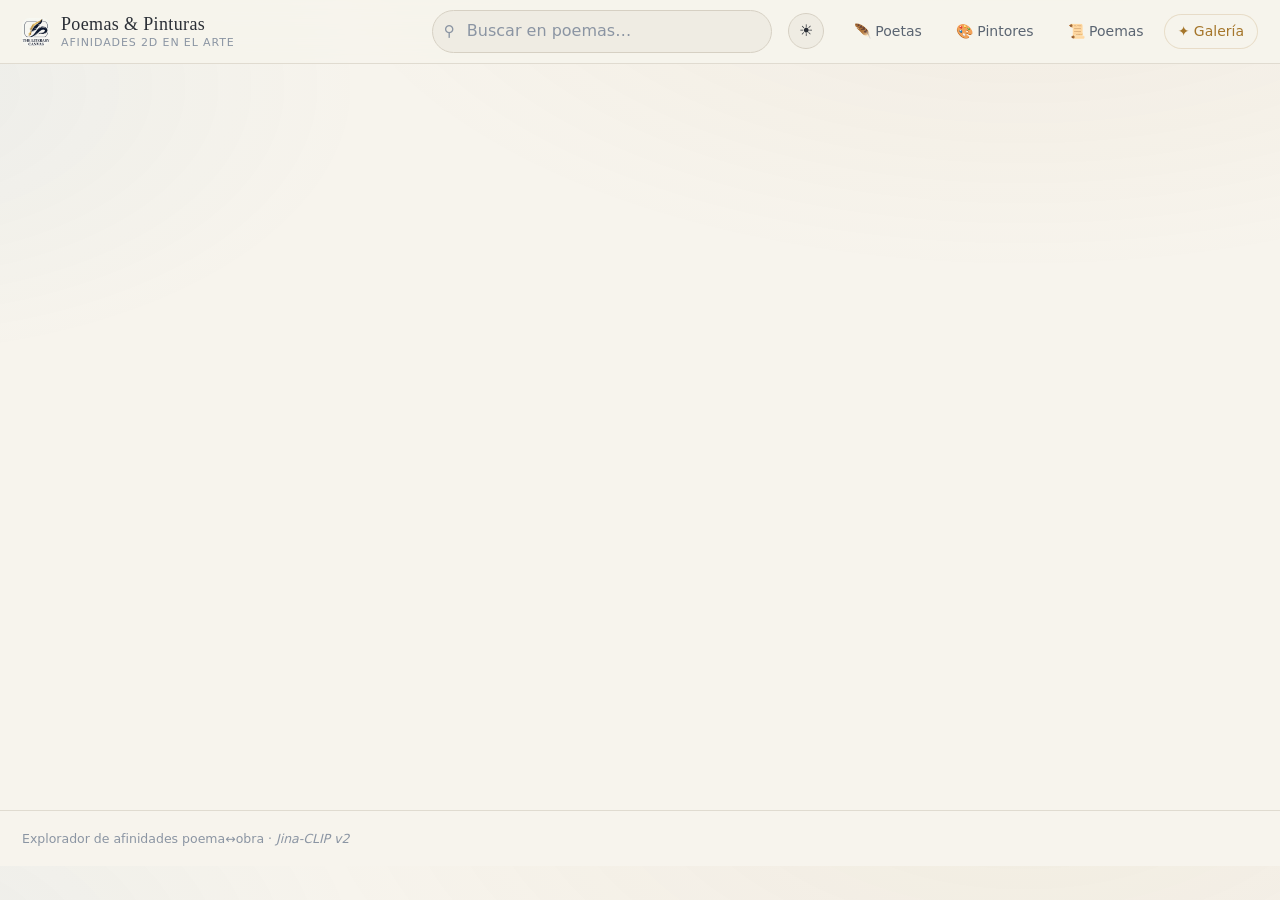
<file: web/index.html>
<!DOCTYPE html>
<html lang="es">
<head>
  <meta charset="utf-8">
  <meta name="viewport" content="width=device-width, initial-scale=1">
  <meta name="description" content="Explorador de afinidades entre poemas y pinturas calculadas con Jina-CLIP v2">
  <base href="/web/">
  <title>Poemas &amp; Pinturas · Afinidades</title>
  <link rel="icon" type="image/png" sizes="48x48" href="favicon.png">
  <link rel="apple-touch-icon" href="logo.png">
  <link rel="stylesheet" href="styles.css">
  <script>
    (function () {
      try {
        var v = JSON.parse(localStorage.getItem("pp_theme"));
        if (v === "light" || v === "dark") { document.documentElement.dataset.theme = v; return; }
      } catch (e) {}
      if (window.matchMedia && matchMedia("(prefers-color-scheme: light)").matches) {
        document.documentElement.dataset.theme = "light";
      }
    })();
  </script>
</head>
<body>
  <header class="site-header">
    <a class="brand" href="#/poetas">
      <span class="brand-mark" aria-hidden="true"><img src="logo.png" alt="" width="28" height="28"></span>
      <span class="brand-text">
        <span class="brand-title">Poemas &amp; Pinturas</span>
        <span class="brand-sub">Afinidades 2D en el arte</span>
      </span>
    </a>
    <div class="header-actions">
      <form id="global-search" class="global-search" role="search">
        <span class="global-search-icon" aria-hidden="true">&#9906;</span>
        <input id="global-search-input" type="search" placeholder="Buscar en poemas…" autocomplete="off" aria-label="Buscar en poemas">
        <button type="button" id="global-search-clear" class="clear-search" aria-label="Limpiar búsqueda" hidden>&#10005;</button>
      </form>
      <button type="button" id="theme-toggle" class="theme-toggle" aria-label="Cambiar tema">&#9728;</button>
      <nav class="main-nav" aria-label="Navegación principal">
        <a href="#/poetas" data-nav="poetas">🪶 Poetas</a>
        <a href="#/pintores" data-nav="pintores">🎨 Pintores</a>
        <a href="#/poemas" data-nav="poemas">📜 Poemas</a>
        <a href="#/galeria" data-nav="galeria" class="nav-featured">✦ Galería</a>
      </nav>
    </div>
  </header>

  <main id="app" class="app"></main>

  <footer class="site-footer">
    <span>Explorador de afinidades poema&#8596;obra · <em>Jina-CLIP v2</em></span>
    <span class="footer-meta" id="footer-meta"></span>
  </footer>

  <script src="data_home.js.gz"></script>
  <script src="app.js"></script>
</body>
</html>
</file>
<file: web/styles.css>
/* ============================================================
   Poemas & Pinturas · Afinidades — estilos
   Galería oscura, tipografía literaria, sin dependencias.
   ============================================================ */

:root {
  --bg: #101418;
  --bg-soft: #151a20;
  --surface: #1b222b;
  --surface-2: #222b36;
  --border: #2d3846;
  --border-soft: #242e3a;
  --text: #e8e4da;
  --text-dim: #9aa6b5;
  --text-faint: #6b7888;
  --accent: #d9a95f;
  --accent-soft: #d9a95f22;
  --accent-2: #8fb7c9;
  --danger: #c96f6f;
  --radius: 12px;
  --radius-sm: 8px;
  --shadow: 0 8px 30px rgba(0, 0, 0, 0.35);
  --header-bg: rgba(16, 20, 24, 0.88);
  --font-serif: Georgia, 'Times New Roman', 'Iowan Old Style', serif;
  --font-sans: system-ui, -apple-system, 'Segoe UI', Roboto, sans-serif;
  --header-h: 64px;
}

/* ---------- Modo claro ---------- */
:root[data-theme="light"] {
  --bg: #f7f4ed;
  --bg-soft: #efece3;
  --surface: #fffdf8;
  --surface-2: #e8e3d8;
  --border: #d6d0c3;
  --border-soft: #e0dbd0;
  --text: #2b2f36;
  --text-dim: #5b6572;
  --text-faint: #8b95a3;
  --accent: #a5762b;
  --accent-soft: #a5762b2e;
  --accent-2: #3f7f9e;
  --danger: #b04a4a;
  --shadow: 0 8px 30px rgba(60, 50, 30, 0.14);
  --header-bg: rgba(247, 244, 237, 0.9);
}

:root[data-theme="light"] body {
  background:
    radial-gradient(1200px 600px at 80% -10%, rgba(165, 118, 43, 0.07), transparent 60%),
    radial-gradient(900px 500px at -10% 10%, rgba(63, 127, 158, 0.06), transparent 55%),
    var(--bg);
}

:root[data-theme="light"] a:hover { color: #8a6428; }

:root[data-theme="light"] .site-header { background: var(--header-bg); }

:root[data-theme="light"] .panel .poem-text { color: #3a3f46; }

:root[data-theme="light"] .select {
  background-image: url("data:image/svg+xml;utf8,<svg xmlns='http://www.w3.org/2000/svg' width='10' height='6'><path d='M1 1l4 4 4-4' stroke='%235b6572' fill='none' stroke-width='1.5'/></svg>");
}

:root[data-theme="light"] .lvl-baja { color: #2f6c8c; border-color: #8fb7c9; background: rgba(107, 155, 184, 0.16); }
:root[data-theme="light"] .lvl-media { color: #8a6d2f; border-color: #c9b26a; background: rgba(201, 178, 106, 0.18); }
:root[data-theme="light"] .lvl-alta { color: #a5762b; border-color: #d9a95f; background: rgba(217, 169, 95, 0.18); }
:root[data-theme="light"] .lvl-muy { color: #8a6428; border-color: #d9a95f; background: rgba(242, 207, 143, 0.22); }

* { box-sizing: border-box; }

html, body { margin: 0; padding: 0; }

body {
  background:
    radial-gradient(1200px 600px at 80% -10%, rgba(217, 169, 95, 0.06), transparent 60%),
    radial-gradient(900px 500px at -10% 10%, rgba(143, 183, 201, 0.05), transparent 55%),
    var(--bg);
  color: var(--text);
  font-family: var(--font-sans);
  font-size: 16px;
  line-height: 1.55;
  -webkit-font-smoothing: antialiased;
}

a { color: var(--accent); text-decoration: none; }
a:hover { color: #ecc98a; }

img { max-width: 100%; display: block; }

/* ---------- Cabecera ---------- */
.site-header {
  position: sticky;
  top: 0;
  z-index: 50;
  height: var(--header-h);
  display: flex;
  align-items: center;
  gap: 20px;
  padding: 0 22px;
  background: var(--header-bg);
  backdrop-filter: blur(12px);
  border-bottom: 1px solid var(--border-soft);
}

.brand {
  display: flex;
  align-items: center;
  gap: 11px;
  color: var(--text);
}
.brand:hover { color: var(--text); }
.brand-mark {
  display: block;
  line-height: 0;
}
.brand-mark img {
  display: block;
  width: 28px;
  height: 28px;
  object-fit: contain;
  border-radius: 8px;
}
.brand-text { display: flex; flex-direction: column; line-height: 1.2; }
.brand-title { font-family: var(--font-serif); font-size: 18px; letter-spacing: 0.02em; }
.brand-sub { font-size: 11px; color: var(--text-faint); letter-spacing: 0.08em; text-transform: uppercase; }

.header-actions {
  margin-left: auto;
  display: flex;
  align-items: center;
  gap: 16px;
  flex: 1;
  justify-content: flex-end;
}

.global-search {
  position: relative;
  display: flex;
  align-items: center;
  max-width: 340px;
  width: 100%;
}
.global-search-icon {
  position: absolute;
  left: 12px;
  color: var(--text-faint);
  font-size: 15px;
  pointer-events: none;
}
.clear-search {
  position: absolute;
  right: 8px;
  top: 50%;
  transform: translateY(-50%);
  border: none;
  background: none;
  color: var(--text-faint);
  font-size: 14px;
  line-height: 1;
  padding: 4px 6px;
  cursor: pointer;
  border-radius: 50%;
  display: flex;
  align-items: center;
  justify-content: center;
}
.clear-search:hover { color: var(--text); background: var(--surface-2); }
.clear-search[hidden] { display: none; }
.global-search input {
  width: 100%;
  padding: 8px 30px 8px 34px;
  border-radius: 999px;
  border: 1px solid var(--border);
  background: var(--bg-soft);
  color: var(--text);
  font: inherit;
  transition: border-color 0.15s, box-shadow 0.15s;
}
.global-search input:focus {
  outline: none;
  border-color: var(--accent);
  box-shadow: 0 0 0 3px var(--accent-soft);
}
.global-search input::placeholder { color: var(--text-faint); }

.main-nav { display: flex; gap: 6px; }
.main-nav a {
  padding: 7px 14px;
  border-radius: 999px;
  color: var(--text-dim);
  font-size: 14px;
  transition: background 0.15s, color 0.15s;
}
.main-nav a:hover { color: var(--text); background: var(--surface-2); }
.main-nav a.active { color: var(--accent); background: var(--accent-soft); }
.main-nav a.nav-featured { color: var(--accent); box-shadow: inset 0 0 0 1px var(--accent-soft); }
.main-nav a.nav-featured:hover { background: var(--accent-soft); color: var(--accent); }

.theme-toggle {
  appearance: none;
  flex: none;
  width: 36px;
  height: 36px;
  border-radius: 50%;
  border: 1px solid var(--border);
  background: var(--bg-soft);
  color: var(--text);
  font-size: 16px;
  line-height: 1;
  display: grid;
  place-items: center;
  cursor: pointer;
  transition: border-color 0.15s, background 0.15s, color 0.15s;
}
.theme-toggle:hover { border-color: var(--accent); color: var(--accent); }

/* ---------- Contenedor general ---------- */
.app { min-height: calc(100vh - var(--header-h) - 90px); }
.container { max-width: 1180px; margin: 0 auto; padding: 34px 22px 60px; }
.container-narrow { max-width: 900px; }

/* ---------- Cabeceras de vista ---------- */
.view-head { margin-bottom: 26px; }
.breadcrumbs {
  display: flex;
  align-items: center;
  gap: 8px;
  flex-wrap: wrap;
  font-size: 13px;
  color: var(--text-faint);
  margin-bottom: 12px;
}
.breadcrumbs a { color: var(--text-dim); }
.breadcrumbs a:hover { color: var(--accent); }
.breadcrumbs .sep { color: var(--border); }

.page-title {
  font-family: var(--font-serif);
  font-size: clamp(26px, 4vw, 40px);
  font-weight: 400;
  margin: 0 0 6px;
  line-height: 1.15;
}
.page-sub { color: var(--text-dim); margin: 0 0 18px; max-width: 60ch; }

.chips { display: flex; flex-wrap: wrap; gap: 8px; margin-top: 14px; }
.chip {
  display: inline-flex;
  align-items: center;
  gap: 6px;
  padding: 4px 11px;
  border-radius: 999px;
  background: var(--surface);
  border: 1px solid var(--border);
  color: var(--text-dim);
  font-size: 12.5px;
}
.chip b { color: var(--text); font-weight: 600; }
.chip .dot { width: 7px; height: 7px; border-radius: 50%; background: var(--accent); }

/* ---------- Selector segmentado ---------- */
.toolbar {
  display: flex;
  align-items: center;
  flex-wrap: wrap;
  gap: 14px;
  padding: 14px 16px;
  margin-bottom: 22px;
  background: var(--surface);
  border: 1px solid var(--border-soft);
  border-radius: var(--radius);
}
.toolbar-label { font-size: 12px; color: var(--text-faint); text-transform: uppercase; letter-spacing: 0.09em; }
.toolbar .hint { font-size: 12px; color: var(--text-faint); }

.seg {
  display: inline-flex;
  border: 1px solid var(--border);
  border-radius: 999px;
  overflow: hidden;
  background: var(--bg-soft);
}
.seg button {
  appearance: none;
  border: 0;
  background: transparent;
  color: var(--text-dim);
  font: inherit;
  font-size: 13.5px;
  padding: 7px 14px;
  cursor: pointer;
  transition: background 0.15s, color 0.15s;
}
.seg button + button { border-left: 1px solid var(--border); }
.seg button:hover { color: var(--text); }
.seg button.active { background: var(--accent-soft); color: var(--accent); }

.select {
  appearance: none;
  padding: 7px 30px 7px 12px;
  border-radius: 999px;
  border: 1px solid var(--border);
  background: var(--bg-soft) url("data:image/svg+xml;utf8,<svg xmlns='http://www.w3.org/2000/svg' width='10' height='6'><path d='M1 1l4 4 4-4' stroke='%239aa6b5' fill='none' stroke-width='1.5'/></svg>") no-repeat right 12px center;
  color: var(--text);
  font: inherit;
  font-size: 13.5px;
  cursor: pointer;
}
.select:focus { outline: none; border-color: var(--accent); }

/* ---------- Tarjetas de pintor (ranking) ---------- */
.rank-list { display: flex; flex-direction: column; gap: 14px; }

.rank-card {
  display: grid;
  grid-template-columns: 92px 1fr auto;
  gap: 18px;
  align-items: center;
  padding: 10px 14px;
  background: var(--surface);
  border: 1px solid var(--border-soft);
  border-radius: var(--radius);
  cursor: pointer;
  transition: border-color 0.15s, transform 0.15s, box-shadow 0.15s;
}
.rank-card:hover {
  border-color: var(--accent);
  transform: translateY(-2px);
  box-shadow: var(--shadow);
}
.rank-card .thumb {
  width: 92px;
  height: 72px;
  object-fit: cover;
  border-radius: var(--radius-sm);
  background: var(--bg-soft);
}
.rank-card .info { min-width: 0; }
.rank-card .info .name { font-family: var(--font-serif); font-size: 19px; margin: 0 0 2px; }
.rank-card .info .meta { font-size: 12.5px; color: var(--text-faint); margin-bottom: 8px; }
.rank-card .score {
  text-align: right;
  display: flex;
  align-items: center;
  gap: 10px;
  min-width: 0;
}
.rank-card .score .value { font-size: 19px; font-weight: 600; color: var(--accent); font-variant-numeric: tabular-nums; }
.rank-card .score .hint { font-size: 12px; color: var(--text-faint); white-space: nowrap; overflow: hidden; text-overflow: ellipsis; max-width: 260px; }

.rank-card .pos {
  position: absolute;
  margin: -4px 0 0 -4px;
  width: 26px; height: 26px;
  display: grid; place-items: center;
  border-radius: 50%;
  background: var(--bg-soft);
  border: 1px solid var(--border);
  font-size: 12.5px;
  color: var(--text-dim);
}
.rank-card .pos.top { color: var(--accent); border-color: var(--accent); }

/* ---------- Galerías ---------- */
.grid {
  display: grid;
  grid-template-columns: repeat(auto-fill, minmax(210px, 1fr));
  gap: 18px;
}
.work-card {
  background: var(--surface);
  border: 1px solid var(--border-soft);
  border-radius: var(--radius);
  overflow: hidden;
  cursor: pointer;
  transition: border-color 0.15s, transform 0.15s, box-shadow 0.15s;
  display: flex;
  flex-direction: column;
}
.work-card:hover {
  border-color: var(--accent);
  transform: translateY(-3px);
  box-shadow: var(--shadow);
}
.work-card .frame { aspect-ratio: 4 / 3; background: var(--bg-soft); overflow: hidden; }
.work-card .frame img { width: 100%; height: 100%; object-fit: cover; transition: transform 0.4s ease; }
.work-card:hover .frame img { transform: scale(1.04); }
.work-card .body { padding: 12px 14px 13px; display: flex; flex-direction: column; gap: 5px; flex: 1; }
.work-card .body .title { font-family: var(--font-serif); font-size: 15.5px; margin: 0; }
.work-card .body .sub { font-size: 11.5px; color: var(--text-faint); font-style: italic; white-space: nowrap; overflow: hidden; text-overflow: ellipsis; }
.work-card .body .meta { font-size: 11.5px; color: var(--text-faint); }
.work-card .body .frag { font-size: 12.5px; color: var(--text-dim); line-height: 1.45; display: -webkit-box; -webkit-line-clamp: 3; -webkit-box-orient: vertical; overflow: hidden; }
.work-card .body .foot { display: flex; align-items: center; justify-content: space-between; gap: 10px; margin-top: auto; padding-top: 8px; }
.work-card .badge {
  font-size: 12.5px;
  font-weight: 600;
  color: var(--accent);
  font-variant-numeric: tabular-nums;
  white-space: nowrap;
}

/* ---------- Tarjetas de poeta / pintor (listados) ---------- */
.entity-grid { display: grid; grid-template-columns: repeat(auto-fill, minmax(300px, 1fr)); gap: 20px; }
.entity-card {
  background: var(--surface);
  border: 1px solid var(--border-soft);
  border-radius: var(--radius);
  cursor: pointer;
  overflow: hidden;
  display: flex;
  flex-direction: column;
  transition: border-color 0.15s, transform 0.15s, box-shadow 0.15s;
}
.entity-card:hover { border-color: var(--accent); transform: translateY(-2px); box-shadow: var(--shadow); }
.entity-card .cover { height: 150px; overflow: hidden; background: var(--bg-soft); }
.entity-card .cover img { width: 100%; height: 100%; object-fit: cover; }
.entity-card .card-top { display: flex; gap: 14px; align-items: stretch; padding: 16px 18px 8px; }
.entity-card .avatar { flex: none; width: 52px; height: 52px; align-self: center; border-radius: 50%; object-fit: cover; }
.entity-card .card-id { flex: 1; min-width: 0; display: flex; flex-direction: column; justify-content: center; align-items: flex-start; gap: 6px; }
.entity-card .name { font-family: var(--font-serif); font-size: 18.5px; margin: 0 0 3px; line-height: 1.25; }
.entity-card .meta-line { display: flex; flex-wrap: wrap; gap: 6px; align-items: baseline; padding: 0 18px 12px; }
.entity-card .meta-line .meta-inline { font-size: 12px; color: var(--text-faint); line-height: 1.4; }
.entity-card .meta { font-size: 12px; color: var(--text-faint); }
.entity-card .chips { margin-top: 8px; }
.entity-card .pairs { padding: 10px 12px 14px; border-top: 1px solid var(--border-soft); }
.entity-card .pairs + .pairs { padding-top: 12px; }
.entity-card .pairs-title { font-size: 10.5px; color: var(--text-faint); text-transform: uppercase; letter-spacing: 0.09em; margin: 0 0 6px; }
.entity-card .pair-row { display: flex; align-items: center; gap: 10px; padding: 6px 8px; border-radius: 8px; color: var(--text); }
.entity-card .pair-row:hover { background: var(--surface-2); color: var(--text); }
.entity-card .pair-row .pthumb { flex: none; width: 44px; height: 34px; object-fit: cover; border-radius: 6px; background: var(--bg-soft); }
.entity-card .pair-row .ptext { flex: 1; min-width: 0; }
.entity-card .pair-row .pt-line { font-size: 12.5px; display: block; white-space: nowrap; overflow: hidden; text-overflow: ellipsis; }
.entity-card .pair-row .pp-line { font-size: 11.5px; color: var(--text-faint); font-style: italic; display: block; white-space: nowrap; overflow: hidden; text-overflow: ellipsis; }
.entity-card[data-href^="#/poeta/"] .pair-row .pp-line { font-style: normal; }
.entity-card .pair-row .pval { flex: none; display: flex; align-items: center; gap: 8px; }
.entity-card .pair-row .pval b { font-size: 12px; color: var(--accent); font-variant-numeric: tabular-nums; white-space: nowrap; }

/* ---------- Retrato y cabecera de ficha ---------- */
.avatar {
  width: 52px; height: 52px;
  border-radius: 50%;
  object-fit: cover;
  background: var(--bg-soft);
  border: 1px solid var(--border);
  display: block;
}
.avatar-lg { width: 72px; height: 72px; }
.head-line { display: flex; gap: 16px; align-items: flex-start; margin-bottom: 18px; }
.head-line .page-title { margin-bottom: 10px; }

/* ---------- Barra de filtros ---------- */
.filter-bar {
  display: flex;
  flex-wrap: wrap;
  gap: 12px;
  align-items: center;
  padding: 14px 16px;
  margin-bottom: 24px;
  background: var(--surface);
  border: 1px solid var(--border-soft);
  border-radius: var(--radius);
}
.filter-bar .search {
  position: relative;
  flex: 1;
  min-width: 220px;
}
.filter-bar .search input {
  width: 100%;
  padding: 9px 30px 9px 34px;
  border-radius: 999px;
  border: 1px solid var(--border);
  background: var(--bg-soft);
  color: var(--text);
  font: inherit;
}
.filter-bar .search input:focus { outline: none; border-color: var(--accent); }
.filter-bar .search .icon { position: absolute; left: 12px; top: 50%; transform: translateY(-50%); color: var(--text-faint); }
.filter-bar .count { font-size: 12.5px; color: var(--text-faint); white-space: nowrap; }

/* ---------- Vista detalle obra+poema ---------- */
.detail {
  display: grid;
  grid-template-columns: minmax(0, 1.05fr) minmax(0, 1fr);
  gap: 30px;
  align-items: start;
}
.detail .art {
  position: sticky;
  top: calc(var(--header-h) + 20px);
}
.detail .art .painting {
  border-radius: var(--radius);
  overflow: hidden;
  border: 1px solid var(--border);
  box-shadow: var(--shadow);
  background: var(--bg-soft);
}
.detail .art .painting img { width: 100%; height: auto; }
.detail .art .cap {
  display: flex;
  align-items: baseline;
  justify-content: space-between;
  gap: 12px;
  margin-top: 12px;
}
.detail .art .cap .pname { font-family: var(--font-serif); font-size: 17px; }
.detail .art .cap .wtitle { font-size: 13px; color: var(--text-dim); font-style: italic; }

.gauge { margin: 18px 0 0; }
.gauge .glabel { display: flex; align-items: baseline; gap: 12px; font-size: 12px; color: var(--text-faint); margin-bottom: 6px; text-transform: uppercase; letter-spacing: 0.07em; }
.gauge .glabel .glabel-text { flex: 1 1 auto; min-width: 0; overflow: hidden; text-overflow: ellipsis; white-space: nowrap; }
.gauge .glabel .gmetric { color: var(--accent); font-weight: 600; text-transform: none; letter-spacing: 0; font-variant-numeric: tabular-nums; white-space: nowrap; }
.gauge .glabel .gmetric small { font-weight: 400; color: var(--text-faint); font-size: 12px; }
.gauge .gbar { height: 10px; border-radius: 999px; background: var(--bg-soft); overflow: hidden; border: 1px solid var(--border-soft); }
.gauge .gfill { height: 100%; border-radius: 999px; transition: width 0.5s ease; }
.gauge .gval { text-align: right; font-size: 15px; font-weight: 600; color: var(--accent); margin-top: 6px; font-variant-numeric: tabular-nums; }

.detail .panel { min-width: 0; }
.panel .poem-kicker { font-size: 12px; color: var(--text-faint); text-transform: uppercase; letter-spacing: 0.1em; margin: 0 0 6px; }
.panel .poem-title { font-family: var(--font-serif); font-size: 24px; margin: 0 0 2px; }
.panel .poem-year { color: var(--text-dim); font-size: 13px; margin-bottom: 16px; }
.panel .poem-text {
  font-family: var(--font-serif);
  font-size: 16px;
  line-height: 1.7;
  white-space: pre-wrap;
  color: #d8d2c4;
  border-left: 2px solid var(--border);
  padding-left: 18px;
  margin: 0;
}

.poem-switch { margin-top: 22px; }
.poem-switch .label { font-size: 12px; color: var(--text-faint); text-transform: uppercase; letter-spacing: 0.08em; margin-bottom: 8px; }
.poem-switch .opts { display: flex; flex-wrap: wrap; gap: 8px; }
.poem-switch .opt {
  font-size: 12.5px;
  padding: 5px 11px;
  border-radius: 999px;
  border: 1px solid var(--border);
  background: var(--bg-soft);
  color: var(--text-dim);
  cursor: pointer;
  transition: all 0.15s;
  max-width: 100%;
}
.poem-switch .opt:hover { color: var(--text); border-color: var(--text-dim); }
.poem-switch .opt.active { color: var(--accent); border-color: var(--accent); background: var(--accent-soft); }
.poem-switch .opt small { color: var(--text-faint); }

.detail-nav { display: flex; justify-content: space-between; gap: 12px; margin-top: 26px; }
.detail-nav a {
  padding: 9px 16px;
  border-radius: 999px;
  border: 1px solid var(--border);
  color: var(--text-dim);
  font-size: 13.5px;
  transition: all 0.15s;
}
.detail-nav a:hover { color: var(--accent); border-color: var(--accent); background: var(--accent-soft); }
.detail-nav a.disabled { opacity: 0.35; pointer-events: none; }

/* ---------- Lista de afinidades (poema) ---------- */
.aff-list { display: flex; flex-direction: column; gap: 10px; }
.aff-row {
  display: grid;
  grid-template-columns: 74px 1fr auto;
  gap: 14px;
  align-items: center;
  padding: 10px 14px;
  background: var(--surface);
  border: 1px solid var(--border-soft);
  border-radius: var(--radius-sm);
  cursor: pointer;
  transition: border-color 0.15s;
}
.aff-row:hover { border-color: var(--accent); }
.aff-row .thumb { width: 74px; height: 56px; object-fit: cover; border-radius: 6px; background: var(--bg-soft); }
.aff-row .t { min-width: 0; }
.aff-row .t .pn { font-family: var(--font-serif); font-size: 15px; }
.aff-row .t .pm { font-size: 12px; color: var(--text-faint); white-space: nowrap; overflow: hidden; text-overflow: ellipsis; }
.aff-row .v { display: flex; align-items: center; gap: 10px; }
.aff-row .v .val { font-size: 14px; font-weight: 600; color: var(--accent); font-variant-numeric: tabular-nums; min-width: 52px; text-align: right; }

/* ---------- Resultados de búsqueda ---------- */
.result-group { margin-bottom: 26px; }
.result-group .ghead { font-family: var(--font-serif); font-size: 18px; margin: 0 0 10px; }
.result-group .ghead small { color: var(--text-faint); font-family: var(--font-sans); font-size: 12.5px; font-weight: 400; }
.poem-row {
  display: block;
  padding: 13px 16px;
  border-radius: var(--radius-sm);
  background: var(--surface);
  border: 1px solid var(--border-soft);
  margin-bottom: 10px;
  color: var(--text);
  transition: border-color 0.15s;
}
.poem-row:hover { border-color: var(--accent); color: var(--text); }
.poem-row .pt { font-family: var(--font-serif); font-size: 16px; margin: 0 0 3px; }
.poem-row .py { font-size: 12px; color: var(--text-faint); margin-bottom: 6px; }
.poem-row .snip { font-size: 13.5px; color: var(--text-dim); line-height: 1.5; }
.poem-row .snip mark { background: var(--accent-soft); color: var(--accent); border-radius: 3px; padding: 0 2px; }

/* ---------- Pestañas ---------- */
.tabs { display: flex; gap: 4px; border-bottom: 1px solid var(--border-soft); margin-bottom: 20px; }
.tab {
  appearance: none; border: 0; background: transparent;
  color: var(--text-dim); font: inherit; font-size: 14px;
  padding: 10px 16px; border-bottom: 2px solid transparent;
  cursor: pointer; transition: color 0.15s;
}
.tab:hover { color: var(--text); }
.tab.active { color: var(--accent); border-bottom-color: var(--accent); }

/* ---------- Barra auxiliar y conmutador de vista ---------- */
.subbar { display: flex; align-items: center; justify-content: space-between; gap: 12px; margin-bottom: 18px; }
.subbar .count { font-size: 12.5px; color: var(--text-faint); }
.viewtoggle { display: inline-flex; border: 1px solid var(--border); border-radius: 999px; overflow: hidden; background: var(--bg-soft); }
.viewtoggle button { appearance: none; border: 0; background: transparent; color: var(--text-dim); font: inherit; font-size: 12.5px; padding: 6px 13px; cursor: pointer; transition: background 0.15s, color 0.15s; }
.viewtoggle button + button { border-left: 1px solid var(--border); }
.viewtoggle button.active { background: var(--accent-soft); color: var(--accent); }

/* ---------- Indicador de fuerza (barra sutil bicolor) ---------- */
.strength { display: inline-flex; align-items: center; width: 62px; height: 12px; flex: none; }
.s-track { position: relative; width: 100%; height: 5px; border-radius: 999px; background: var(--bg-soft); border: 1px solid var(--border-soft); overflow: hidden; }
.s-fill { position: absolute; left: 0; top: 0; bottom: 0; border-radius: 999px; opacity: 0.9; }
.lvl { font-size: 10.5px; font-weight: 600; letter-spacing: 0.06em; text-transform: uppercase; padding: 2px 8px; border-radius: 999px; border: 1px solid; white-space: nowrap; }
.lvl-baja { color: #6b9bb8; border-color: #35506e; background: rgba(107, 155, 184, 0.08); }
.lvl-media { color: #c9b26a; border-color: #8a7440; background: rgba(201, 178, 106, 0.08); }
.lvl-alta { color: #d9a95f; border-color: #a57a33; background: rgba(217, 169, 95, 0.08); }
.lvl-muy { color: #f2cf8f; border-color: #c99c4a; background: rgba(242, 207, 143, 0.08); }

/* ---------- Fichas de poema (cuadradas) ---------- */
.poem-grid { display: grid; grid-template-columns: repeat(auto-fill, minmax(230px, 1fr)); gap: 18px; }
.poem-card {
  background: var(--surface); border: 1px solid var(--border-soft);
  border-radius: var(--radius); overflow: hidden; cursor: pointer;
  display: flex; flex-direction: column;
  transition: border-color 0.15s, transform 0.15s, box-shadow 0.15s;
}
.poem-card:hover { border-color: var(--accent); transform: translateY(-3px); box-shadow: var(--shadow); }
.poem-card .frame { aspect-ratio: 4 / 3; background: var(--bg-soft); overflow: hidden; }
.poem-card .frame img { width: 100%; height: 100%; object-fit: cover; }
.poem-card .body { padding: 12px 14px 13px; display: flex; flex-direction: column; gap: 5px; flex: 1; }
.poem-card .pt { font-family: var(--font-serif); font-size: 15.5px; line-height: 1.3; margin: 0; }
.poem-card .meta { font-size: 11.5px; color: var(--text-faint); white-space: nowrap; overflow: hidden; text-overflow: ellipsis; }
.poem-card .frag { font-size: 12.5px; color: var(--text-dim); line-height: 1.45; display: -webkit-box; -webkit-line-clamp: 3; -webkit-box-orient: vertical; overflow: hidden; }
.poem-card .foot { display: flex; align-items: center; justify-content: space-between; gap: 10px; margin-top: auto; padding-top: 8px; }
.poem-card .foot .sim { font-size: 13px; font-weight: 600; color: var(--accent); font-variant-numeric: tabular-nums; }

/* ---------- Filas anchas (lista horizontal) ---------- */
.poem-list { display: flex; flex-direction: column; gap: 12px; }
.pair-card {
  display: flex; gap: 16px; align-items: center; padding: 12px;
  background: var(--surface); border: 1px solid var(--border-soft);
  border-radius: var(--radius); cursor: pointer;
  transition: border-color 0.15s, box-shadow 0.15s;
}
.pair-card:hover { border-color: var(--accent); box-shadow: var(--shadow); }
.pair-card .thumb { flex: none; width: 150px; height: 96px; object-fit: cover; border-radius: var(--radius-sm); background: var(--bg-soft); }
.pair-card .body { flex: 1; min-width: 0; }
.pair-card .t1 { font-family: var(--font-serif); font-size: 16.5px; line-height: 1.3; display: block; }
.pair-card .t2 { font-size: 12.5px; color: var(--text-dim); display: block; margin-top: 2px; white-space: nowrap; overflow: hidden; text-overflow: ellipsis; }
.pair-card .frag { font-size: 13px; color: var(--text-faint); line-height: 1.45; display: -webkit-box; -webkit-line-clamp: 2; -webkit-box-orient: vertical; overflow: hidden; margin-top: 6px; }
.pair-card .side { flex: none; display: flex; flex-direction: column; align-items: flex-end; gap: 8px; }
.pair-card .side .sim { font-size: 15px; font-weight: 600; color: var(--accent); font-variant-numeric: tabular-nums; }

/* ---------- Obra destacada (página de poema) ---------- */
.hero-art {
  display: grid; grid-template-columns: minmax(0, 1.15fr) minmax(0, 1fr); gap: 20px;
  align-items: center; padding: 16px; margin-bottom: 30px;
  background: var(--surface); border: 1px solid var(--border-soft);
  border-radius: var(--radius); color: var(--text); cursor: pointer;
  transition: border-color 0.15s, box-shadow 0.15s;
}
.hero-art:hover { border-color: var(--accent); box-shadow: var(--shadow); color: var(--text); }
.hero-art .frame { border-radius: var(--radius-sm); overflow: hidden; background: var(--bg-soft); }
.hero-art .frame img { width: 100%; max-height: 330px; object-fit: contain; }
.hero-art .info { display: flex; flex-direction: column; gap: 6px; min-width: 0; }
.hero-art .kicker { font-size: 10.5px; color: var(--text-faint); text-transform: uppercase; letter-spacing: 0.1em; }
.hero-art .wtitle { font-family: var(--font-serif); font-size: 23px; line-height: 1.2; }
.hero-art .pname { font-size: 13px; color: var(--text-dim); }
.hero-art .hero-metric { display: flex; align-items: center; gap: 12px; margin-top: 10px; flex-wrap: wrap; }
.hero-art .hero-metric b { font-size: 22px; font-weight: 600; color: var(--accent); font-variant-numeric: tabular-nums; }

/* Obra destacada (estilo página de pintura: escenario + pie + medidor) */
.hero-stage { display: block; margin-bottom: 34px; color: inherit; border-radius: var(--radius); transition: box-shadow 0.15s; }
.hero-stage:hover { box-shadow: var(--shadow); color: inherit; }
.hero-stage .painting-stage { margin-bottom: 12px; }
.hero-stage .gauge { margin-top: 0; }

/* Autor en línea con el título del poema (misma línea, distinción tipográfica) */
.pair-card .t1 .poem-by, .poem-card .pt .poem-by {
  font-family: var(--font-serif); font-size: 0.78em; font-weight: 400; font-style: italic;
  color: var(--text-faint); white-space: nowrap;
}
.pair-card .t1 .poem-by::before, .poem-card .pt .poem-by::before { content: " · "; color: var(--text-faint); }

/* ---------- Escenario obra (página de pintura) ---------- */
.painting-stage { border-radius: var(--radius); overflow: hidden; border: 1px solid var(--border); box-shadow: var(--shadow); background: var(--bg-soft); margin-bottom: 14px; }
.painting-stage img { width: 100%; max-height: 72vh; object-fit: contain; }
.cap { display: flex; align-items: baseline; justify-content: space-between; gap: 12px; margin-bottom: 14px; }
.cap .pname { font-family: var(--font-serif); font-size: 17px; }
.cap .wtitle { font-size: 13px; color: var(--text-dim); font-style: italic; }

/* ---------- Navegación entre pinturas ---------- */
.painting-nav { display: grid; grid-template-columns: 1fr 1fr; gap: 12px; margin-top: 32px; }
.painting-nav a {
  display: flex; align-items: center; gap: 12px; padding: 10px 12px;
  border: 1px solid var(--border); border-radius: var(--radius);
  color: var(--text); transition: border-color 0.15s, background 0.15s; min-width: 0;
}
.painting-nav a:hover { border-color: var(--accent); background: var(--accent-soft); color: var(--text); }
.painting-nav a.next { flex-direction: row-reverse; text-align: right; }
.painting-nav a img { flex: none; width: 64px; height: 48px; object-fit: cover; border-radius: 6px; background: var(--bg-soft); }
.painting-nav a .dir { display: block; font-size: 10.5px; color: var(--text-faint); text-transform: uppercase; letter-spacing: 0.08em; }
.painting-nav a .t { display: block; font-family: var(--font-serif); font-size: 14px; line-height: 1.25; white-space: nowrap; overflow: hidden; text-overflow: ellipsis; }
.painting-nav a.disabled { opacity: 0.35; pointer-events: none; }

/* ---------- Navegación entre poemas ---------- */
.poem-nav { display: grid; grid-template-columns: 1fr 1fr; gap: 12px; margin: 30px 0 0; }
.poem-nav a {
  display: flex; align-items: center; gap: 12px; padding: 10px 14px;
  border: 1px solid var(--border); border-radius: var(--radius);
  color: var(--text); transition: border-color 0.15s, background 0.15s; min-width: 0;
}
.poem-nav a:hover { border-color: var(--accent); background: var(--accent-soft); color: var(--text); }
.poem-nav a.next { flex-direction: row-reverse; text-align: right; }
.poem-nav a img { flex: none; width: 64px; height: 48px; object-fit: cover; border-radius: 6px; background: var(--bg-soft); }
.poem-nav a .dir { display: block; font-size: 10.5px; color: var(--text-faint); text-transform: uppercase; letter-spacing: 0.08em; }
.poem-nav a .t { display: block; font-family: var(--font-serif); font-size: 14px; line-height: 1.3; white-space: nowrap; overflow: hidden; text-overflow: ellipsis; margin-top: 2px; }
.poem-nav a.disabled { opacity: 0.35; pointer-events: none; }

/* ---------- Estados ---------- */
.empty {
  padding: 50px 20px;
  text-align: center;
  color: var(--text-faint);
  border: 1px dashed var(--border);
  border-radius: var(--radius);
}
.empty .big { font-size: 30px; margin-bottom: 8px; }

.loading {
  padding: 80px 20px;
  text-align: center;
  color: var(--text-faint);
}
.loading .spinner {
  display: inline-block;
  width: 34px;
  height: 34px;
  border: 3px solid var(--border);
  border-top-color: var(--accent);
  border-radius: 50%;
  animation: spin 0.9s linear infinite;
  margin-bottom: 18px;
}
@keyframes spin { to { transform: rotate(360deg); } }
.loading .l-title { margin: 0 0 6px; font-family: var(--font-serif); font-size: 18px; color: var(--text); }
.loading .l-sub { margin: 0; font-size: 13px; color: var(--text-faint); }

.backlink { display: inline-flex; align-items: center; gap: 6px; margin-bottom: 14px; font-size: 13.5px; color: var(--text-dim); }
.backlink:hover { color: var(--accent); }
.backlink .arr { color: var(--accent); }

/* ---------- Pie ---------- */
.site-footer {
  border-top: 1px solid var(--border-soft);
  padding: 18px 22px;
  display: flex;
  justify-content: space-between;
  gap: 12px;
  flex-wrap: wrap;
  color: var(--text-faint);
  font-size: 12.5px;
}
.footer-meta { font-variant-numeric: tabular-nums; }

/* ---------- Responsive ---------- */
@media (max-width: 900px) {
  .detail { grid-template-columns: 1fr; }
  .detail .art { position: static; }
  .hero-art { grid-template-columns: 1fr; }
}
@media (max-width: 700px) {
  .site-header { height: auto; flex-wrap: wrap; padding: 12px 16px; gap: 10px; }
  .brand { flex-basis: 100%; }
  .header-actions { width: 100%; flex-wrap: wrap; justify-content: space-between; }
  .global-search { max-width: none; order: 1; flex-basis: 100%; }
  .main-nav { order: 2; width: 100%; gap: 8px; }
  .main-nav a { flex: 1; text-align: center; white-space: nowrap; }
  .container { padding: 24px 16px 48px; }
  .rank-card { grid-template-columns: 68px 1fr; }
  .rank-card .thumb { width: 68px; height: 56px; }
  .rank-card .score { grid-column: 1 / -1; flex-direction: row; align-items: center; justify-content: space-between; min-width: 0; }
  .aff-row { grid-template-columns: 56px 1fr; }
  .aff-row .thumb { width: 56px; height: 44px; }
  .aff-row .v { grid-column: 1 / -1; }
  .pair-card { flex-wrap: wrap; }
  .pair-card .thumb { width: 100%; height: 160px; }
  .pair-card .side { flex-direction: row; align-items: center; width: 100%; justify-content: space-between; }
  .painting-nav { grid-template-columns: 1fr; }
  .poem-nav { grid-template-columns: 1fr; }
  .head-line { flex-wrap: wrap; }
  .tabs { overflow-x: auto; }
}

/* ============================================================
   Galería inmersiva (#/galeria)
   Cuadro fijo a pantalla completa sobre su propio fondo desenfocado;
   el poema sube por encima en una lámina de metacrilato ahumado.
   Siempre en oscuro, también con el tema claro activo.
   ============================================================ */
body[data-immersive="1"] { overflow: hidden; }
body[data-immersive="1"] .site-header,
body[data-immersive="1"] .site-footer { display: none; }
body[data-immersive="1"] .app { min-height: 0; }

.imm {
  --t: 0;               /* progreso del scroll: 0 = cuadro, 1 = poema arriba */
  --fade: 520ms;
  position: fixed;
  inset: 0;
  z-index: 200;
  overflow: hidden;
  background: #06080b;
  color: #f3efe6;
  font-family: var(--font-sans);
  user-select: none;
}
.imm > * { position: absolute; inset: 0; }

/* ---------- Fondo: el propio cuadro, ampliado y desenfocado ---------- */
.imm-bg { z-index: 0; overflow: hidden; }
.imm-bg img {
  width: 100%;
  height: 100%;
  object-fit: cover;
  transform: scale(1.18);
  filter: blur(44px) saturate(1.55) brightness(0.46);
  transition: opacity var(--fade) ease;
}

/* ---------- El cuadro, entero y centrado ---------- */
.imm-art {
  z-index: 1;
  display: grid;
  place-items: center;
  padding: 6vh 7vw 15vh;
  transition: opacity var(--fade) ease;
}
.imm-art img {
  width: auto;
  height: auto;
  max-width: 100%;
  max-height: 100%;
  object-fit: contain;
  border-radius: 3px;
  box-shadow: 0 42px 100px rgba(0, 0, 0, 0.62), 0 0 0 1px rgba(255, 255, 255, 0.08);
  animation: imm-breathe 30s ease-out both;
}
/* El cuadro se queda absolutamente quieto en cuanto empiezas a leer */
.imm.is-reading .imm-art img { animation-play-state: paused; }
@keyframes imm-breathe {
  from { transform: scale(1); }
  to { transform: scale(1.045); }
}

/* Oscurecido progresivo bajo el poema + viñeta para asentar el conjunto */
.imm-scrim {
  z-index: 2;
  background: #04060a;
  opacity: calc(var(--t) * 0.52);
  pointer-events: none;
}
.imm-vig {
  z-index: 3;
  pointer-events: none;
  background:
    radial-gradient(125% 95% at 50% 42%, transparent 38%, rgba(0, 0, 0, 0.5) 100%),
    linear-gradient(180deg, rgba(0, 0, 0, 0.5), transparent 20%, transparent 58%, rgba(0, 0, 0, 0.72));
}

/* ---------- Capa de scroll: la pista vacía y luego la lámina ---------- */
.imm-scroll {
  z-index: 4;
  overflow-y: auto;
  overflow-x: hidden;
  -webkit-overflow-scrolling: touch;
  overscroll-behavior: contain;
  scrollbar-width: none;
}
.imm-scroll::-webkit-scrollbar { width: 0; height: 0; }

.imm-runway { height: 100vh; height: 100dvh; }

.imm-sheet-wrap { display: flex; justify-content: center; padding: 0 max(14px, 3.5vw); }

.imm-sheet {
  width: min(880px, 100%);
  min-height: 100vh;
  min-height: 100dvh;
  padding: 52px clamp(22px, 4.4vw, 62px) 110px;
  border-radius: 20px 20px 0 0;
  background: linear-gradient(180deg, rgba(15, 19, 25, 0.62), rgba(8, 10, 14, 0.88) 300px);
  backdrop-filter: blur(26px) saturate(1.4);
  -webkit-backdrop-filter: blur(26px) saturate(1.4);
  border: 1px solid rgba(255, 255, 255, 0.08);
  border-bottom: 0;
  box-shadow:
    0 -36px 90px rgba(0, 0, 0, 0.55),
    inset 0 1px 0 rgba(255, 255, 255, 0.22);   /* el filo de luz del metacrilato */
  transition: opacity var(--fade) ease;
}

.imm-sheet .kicker {
  margin: 0 0 10px;
  font-size: 11.5px;
  letter-spacing: 0.17em;
  text-transform: uppercase;
  color: rgba(243, 239, 230, 0.5);
}
.imm-sheet .imm-title {
  margin: 0 0 6px;
  font-family: var(--font-serif);
  font-weight: 400;
  font-size: clamp(27px, 3.5vw, 42px);
  line-height: 1.15;
  letter-spacing: -0.01em;
}
.imm-sheet .imm-year {
  margin: 0 0 26px;
  font-size: 13px;
  font-style: italic;
  color: rgba(243, 239, 230, 0.45);
}
.imm-poem {
  font-family: var(--font-serif);
  font-size: clamp(16px, 1.25vw, 19px);
  line-height: 1.92;
  white-space: pre-wrap;
  color: rgba(245, 241, 233, 0.93);
  margin: 0;
}

/* Medidor de afinidad dentro de la lámina */
.imm-aff {
  display: flex;
  align-items: center;
  gap: 12px;
  margin: 34px 0 0;
  padding-top: 22px;
  border-top: 1px solid rgba(255, 255, 255, 0.09);
  font-size: 12px;
  letter-spacing: 0.06em;
  text-transform: uppercase;
  color: rgba(243, 239, 230, 0.5);
}
.imm-aff .bar {
  flex: 1 1 auto;
  height: 4px;
  border-radius: 999px;
  background: rgba(255, 255, 255, 0.12);
  overflow: hidden;
}
.imm-aff .bar i { display: block; height: 100%; border-radius: 999px; }
.imm-aff .val {
  font-variant-numeric: tabular-nums;
  color: var(--accent);
  font-weight: 600;
  letter-spacing: 0;
}

.imm-links { display: flex; flex-wrap: wrap; gap: 10px; margin-top: 26px; }
.imm-links a {
  padding: 9px 16px;
  border-radius: 999px;
  border: 1px solid rgba(255, 255, 255, 0.16);
  background: rgba(255, 255, 255, 0.05);
  color: rgba(243, 239, 230, 0.82);
  font-size: 13px;
  transition: background 0.15s, border-color 0.15s, color 0.15s;
}
.imm-links a:hover { background: rgba(255, 255, 255, 0.11); border-color: var(--accent); color: #fff; }

/* ---------- Interfaz flotante ---------- */
.imm-ui { z-index: 5; pointer-events: none; }
.imm-ui > * { pointer-events: auto; }
/* La cartela y el contador no son interactivos: dejan pasar el gesto de scroll */
.imm-foot, .imm-count { pointer-events: none; }

.imm-btn {
  position: absolute;
  display: grid;
  place-items: center;
  width: 42px;
  height: 42px;
  border-radius: 50%;
  border: 1px solid rgba(255, 255, 255, 0.18);
  background: rgba(10, 13, 18, 0.42);
  backdrop-filter: blur(10px);
  -webkit-backdrop-filter: blur(10px);
  color: rgba(243, 239, 230, 0.9);
  font-size: 15px;
  line-height: 1;
  cursor: pointer;
  transition: background 0.15s, border-color 0.15s, color 0.15s, opacity 0.2s;
}
.imm-btn:hover { background: rgba(20, 25, 32, 0.72); border-color: var(--accent); color: var(--accent); }

.imm-exit { top: 20px; left: 20px; width: auto; padding: 0 16px; gap: 8px; grid-auto-flow: column; font-size: 13px; border-radius: 999px; }
.imm-full { top: 20px; right: 20px; }
.imm-play { top: 20px; right: 70px; }
.imm-prev { top: 50%; left: 20px; margin-top: -21px; font-size: 20px; }
.imm-next { top: 50%; right: 20px; margin-top: -21px; font-size: 20px; }
.imm-prev, .imm-next { opacity: 0.55; }
.imm-prev:hover, .imm-next:hover { opacity: 1; }

/* Anillo de cuenta atrás alrededor del botón de pausa */
.imm-ring { position: absolute; inset: -1px; width: calc(100% + 2px); height: calc(100% + 2px); transform: rotate(-90deg); }
.imm-ring circle { fill: none; stroke-width: 2; }
.imm-ring .rbg { stroke: rgba(255, 255, 255, 0.1); }
.imm-ring .rfg {
  stroke: var(--accent);
  stroke-linecap: round;
  stroke-dasharray: 97.39;               /* 2πr, r = 15.5 */
  stroke-dashoffset: 97.39;
  transition: stroke-dashoffset 0.14s linear;
}
.imm.is-paused .imm-ring .rfg { stroke: transparent; }

/* Pie: cartela del cuadro, teaser del poeta e indicación de deslizar */
.imm-foot {
  position: absolute;
  left: 0;
  right: 0;
  bottom: 26px;
  display: flex;
  flex-direction: column;
  align-items: center;
  gap: 7px;
  padding: 0 20px;
  text-align: center;
  opacity: calc(1 - var(--t) * 2.6);
  transition: opacity 0.18s linear;
}
.imm-cap-work {
  font-size: 12px;
  letter-spacing: 0.15em;
  text-transform: uppercase;
  color: rgba(243, 239, 230, 0.62);
  text-shadow: 0 1px 12px rgba(0, 0, 0, 0.8);
}
.imm-cap-work b { color: rgba(243, 239, 230, 0.92); font-weight: 500; }
.imm-cap-poet {
  font-family: var(--font-serif);
  font-size: clamp(15px, 1.6vw, 19px);
  font-style: italic;
  color: rgba(243, 239, 230, 0.82);
  text-shadow: 0 1px 14px rgba(0, 0, 0, 0.85);
}
.imm-hint {
  display: flex;
  align-items: center;
  gap: 8px;
  margin-top: 4px;
  font-size: 11.5px;
  letter-spacing: 0.14em;
  text-transform: uppercase;
  color: rgba(243, 239, 230, 0.55);
}
.imm-hint .arrow { display: block; font-size: 15px; animation: imm-nudge 2.1s ease-in-out infinite; }
@keyframes imm-nudge {
  0%, 100% { transform: translateY(-3px); opacity: 0.5; }
  50% { transform: translateY(3px); opacity: 1; }
}

.imm-count {
  position: absolute;
  right: 22px;
  bottom: 24px;
  font-size: 11.5px;
  letter-spacing: 0.1em;
  font-variant-numeric: tabular-nums;
  color: rgba(243, 239, 230, 0.42);
  opacity: calc(1 - var(--t) * 2.6);
}

/* ---------- Fundido entre piezas ---------- */
.imm.is-fading .imm-bg img,
.imm.is-fading .imm-art,
.imm.is-fading .imm-sheet,
.imm.is-fading .imm-foot { opacity: 0; }

/* ---------- Responsive ---------- */
@media (max-width: 700px) {
  .imm-art { padding: 8vh 4vw 18vh; }
  .imm-prev, .imm-next { display: none; }        /* en móvil se pasa deslizando */
  .imm-sheet { padding: 40px 22px 90px; border-radius: 16px 16px 0 0; }
  .imm-exit { top: 14px; left: 14px; }
  .imm-full { top: 14px; right: 14px; }
  .imm-play { top: 14px; right: 64px; }
  .imm-count { display: none; }
}

@media (prefers-reduced-motion: reduce) {
  .imm-art img { animation: none; }
  .imm-hint .arrow { animation: none; }
}
</file>
